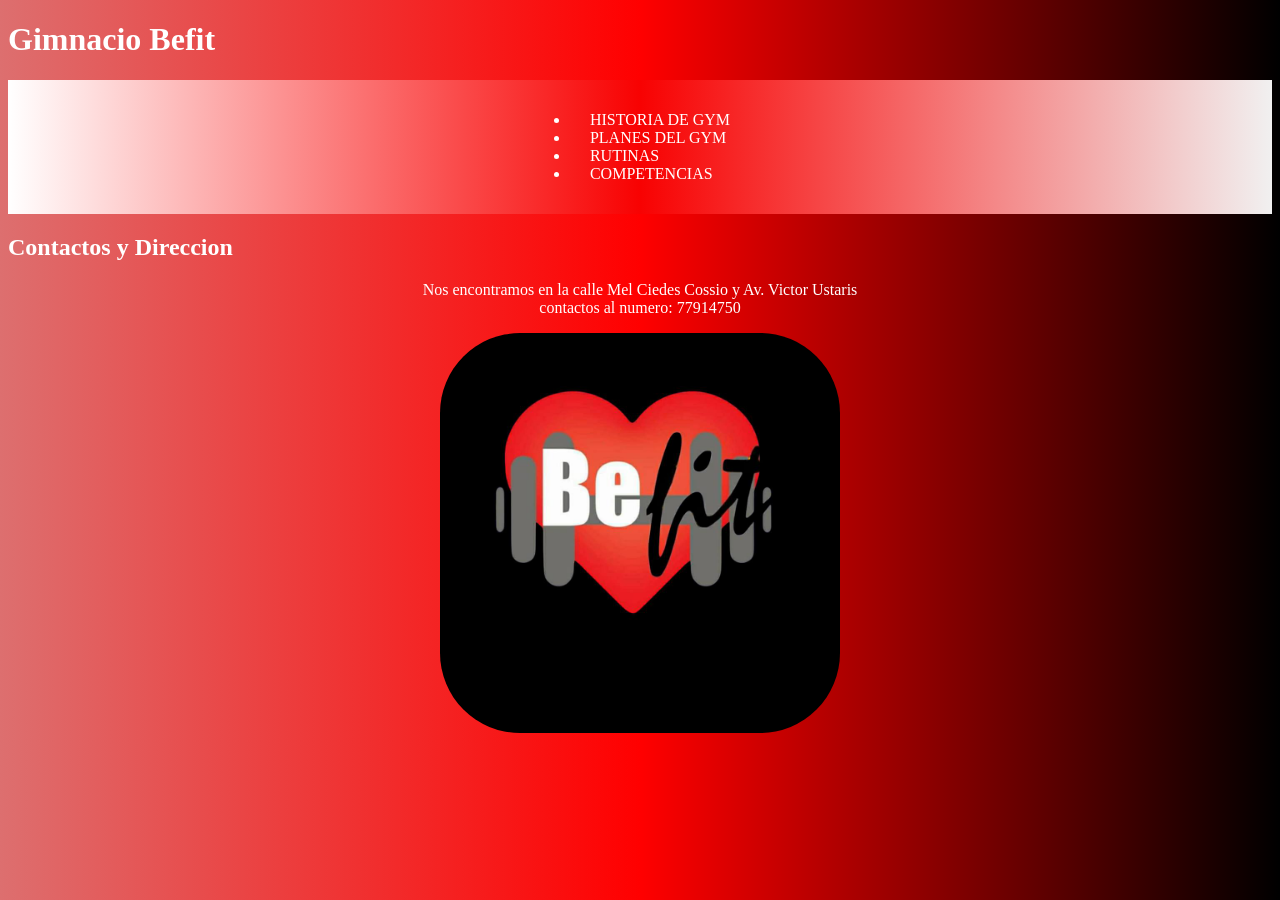
<file: index.html>
<!DOCTYPE html>
<html lang="en">
<head>
    <meta charset="UTF-8">
    <meta name="viewport" content="width=device-width, initial-scale=1.0">
     <link rel="stylesheet" href="EstiloInicio.css">
    <title id="titulo"">Gym Befit</title>
    
</head>
<body>
    <h1>Gimnacio Befit</h1>
    <nav class="navbar">
        <ul>
            <li><a href="Historia.html" class="boton"> HISTORIA DE GYM</a></li>
            <li><a href="Planes.html" class="boton"> PLANES DEL GYM </a></li>
            <li><a href="Rutinas.html" class="boton"> RUTINAS </a></li>
            <li><a href="Competencias.html" class="boton"> COMPETENCIAS </a></li>
        </ul>
    </nav>

    <H2>Contactos y Direccion </H2>
    <P>
     Nos encontramos en la calle Mel Ciedes Cossio y Av. Victor Ustaris <br>
     contactos al numero: 77914750
    </P>

    <img  id="logoInicio" src="img/Logo.jpg" alt="icono">
</body>
</html>
</file>
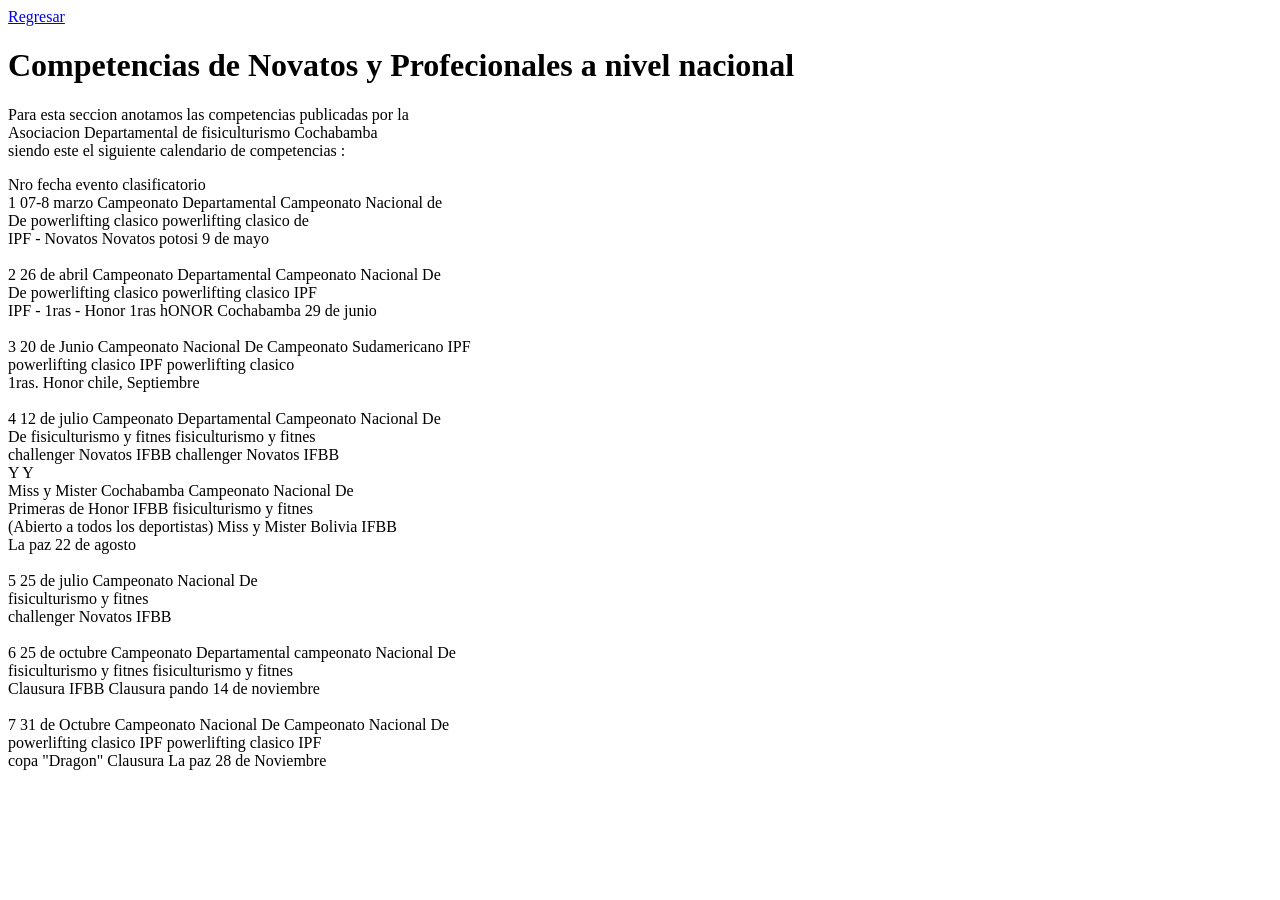
<file: Competencias.html>
<!DOCTYPE html>
<html lang="en">
<head>
    <meta charset="UTF-8">
    <meta name="viewport" content="width=device-width, initial-scale=1.0">
    <title>Competencias</title>
</head>
<body>
    <a href="index.html">Regresar</a>
    <h1>Competencias de Novatos y Profecionales a nivel nacional</h1>

    <p>Para esta seccion anotamos las competencias publicadas por la <br>
    Asociacion Departamental de fisiculturismo Cochabamba <br>
    siendo este el siguiente calendario de competencias : <br>
    </p>

    <p> Nro         fecha                evento                 clasificatorio <br>
         1         07-8 marzo      Campeonato Departamental      Campeonato Nacional de <br>
                                   De powerlifting clasico        powerlifting clasico de <br>
                                        IPF - Novatos             Novatos potosi 9 de mayo <br>
        <br>
         2         26 de abril      Campeonato Departamental      Campeonato Nacional De <br>
                                    De powerlifting clasico       powerlifting clasico IPF <br>
                                    IPF - 1ras - Honor            1ras hONOR Cochabamba 29 de junio <br>
        <br>
         3         20 de Junio      Campeonato Nacional De        Campeonato Sudamericano IPF <br>
                                    powerlifting clasico IPF       powerlifting clasico <br>
                                    1ras. Honor                    chile, Septiembre <br>
        <br>
         4         12 de julio      Campeonato Departamental       Campeonato Nacional De <br>
                                    De fisiculturismo y fitnes      fisiculturismo y fitnes <br>
                                    challenger Novatos IFBB         challenger Novatos IFBB <br>
                                               Y                                 Y          <br>
                                    Miss y Mister Cochabamba        Campeonato Nacional De <br>
                                    Primeras de Honor IFBB           fisiculturismo y fitnes <br>
                                (Abierto a todos los deportistas)    Miss y Mister Bolivia IFBB <br>
                                                                      La paz 22 de agosto <br>
        <br>
         5         25 de julio      Campeonato Nacional De    <br>
                                    fisiculturismo y fitnes <br>
                                    challenger Novatos IFBB <br>
        <br>
         6         25 de octubre    Campeonato Departamental          campeonato Nacional De <br>
                                    fisiculturismo y fitnes           fisiculturismo y fitnes <br>
                                    Clausura IFBB                      Clausura pando 14 de noviembre <br>
        <br>
         7         31 de Octubre    Campeonato Nacional De            Campeonato Nacional De <br>
                                    powerlifting clasico IPF          powerlifting clasico IPF <br>
                                    copa "Dragon"                     Clausura La paz 28 de Noviembre <br>
                                    
    </p>
    
</body>
</html>
</file>
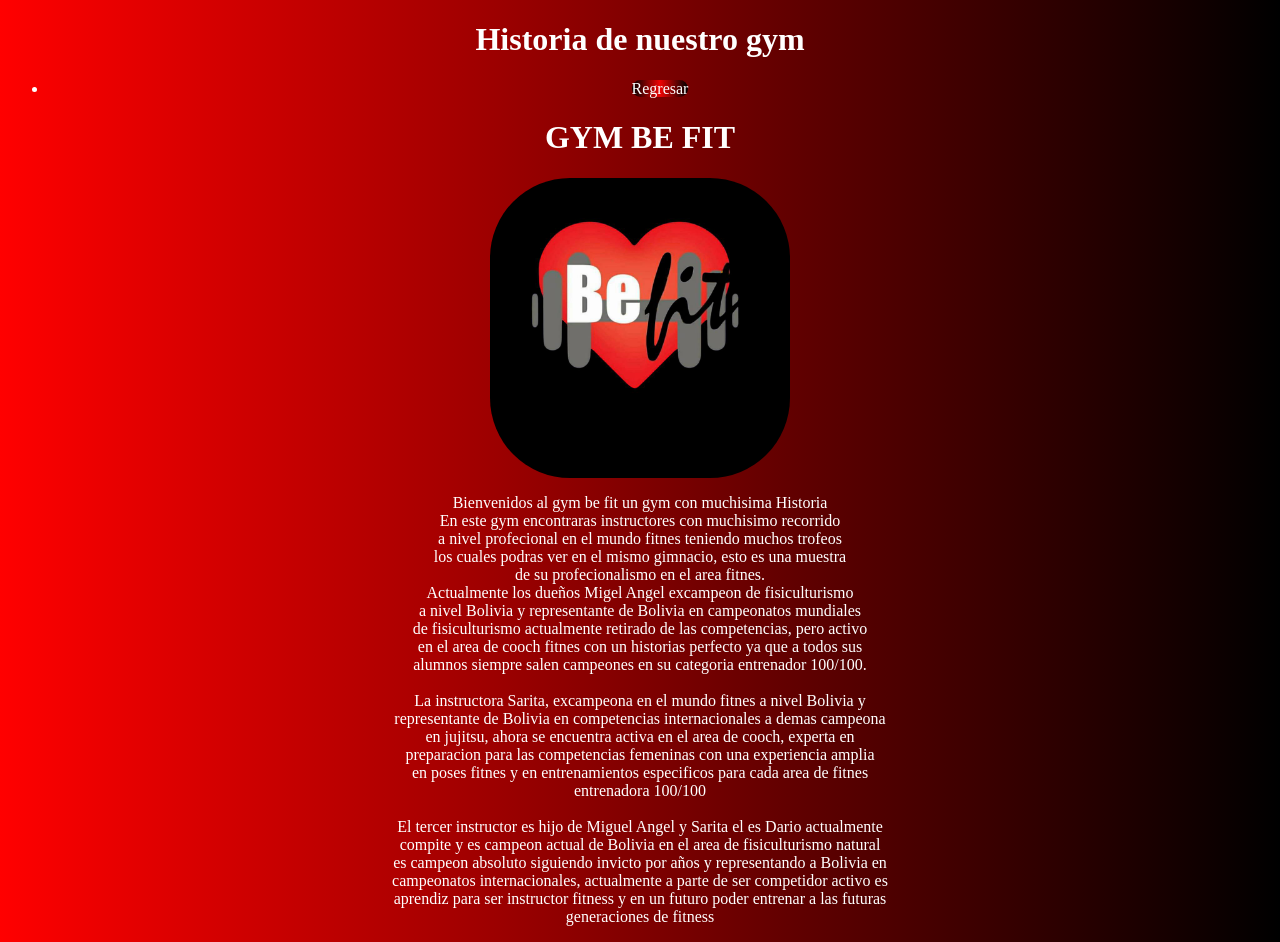
<file: Historia.html>
<!DOCTYPE html>
<html lang="en">
<head>
    <meta charset="UTF-8">
    <meta name="viewport" content="width=device-width, initial-scale=1.0">
    <link rel="stylesheet" href="EstiloHistoria.css">
    <title>Historia del gym</title>
    <h1>Historia de nuestro gym</h1>
</head>
<body>
    <ul>
        <li><a href="index.html" id="botonRegreso"> Regresar </a></li>
    </ul>
    <H1> GYM BE FIT</H1>
    <img  id="logoHistoria" src="img/Logo.jpg" alt="Logo.jpg">
    <p>Bienvenidos al gym be fit un gym con muchisima Historia<br>
       En este gym encontraras instructores con muchisimo recorrido<br>
       a nivel profecional en el mundo fitnes teniendo muchos trofeos<br>
       los cuales podras ver en el mismo gimnacio, esto es una muestra<br>
       de su profecionalismo en el area fitnes.<br>
       Actualmente los dueños Migel Angel excampeon de fisiculturismo<br> 
       a nivel Bolivia y representante de Bolivia en campeonatos mundiales<br> 
       de fisiculturismo actualmente retirado de las competencias, pero activo <br>
       en el area de cooch fitnes con un historias perfecto ya que a todos sus<br>
       alumnos siempre salen campeones en su categoria entrenador 100/100.<br>
        <br>
       La instructora Sarita, excampeona en el mundo fitnes a nivel Bolivia y <br>
       representante de Bolivia en competencias internacionales a demas campeona <br>
       en jujitsu, ahora se encuentra activa en el area de cooch, experta en <br>
       preparacion para las competencias femeninas con una experiencia amplia <br>
       en poses fitnes y en entrenamientos especificos para cada area de fitnes <br>
       entrenadora 100/100<br>
           <br>
       El tercer instructor es hijo de Miguel Angel y Sarita el es Dario actualmente <br>
       compite y es campeon actual de Bolivia en el area de fisiculturismo natural <br>
       es campeon absoluto siguiendo invicto por años y representando a Bolivia en<br>
       campeonatos internacionales, actualmente a parte de ser competidor activo es <br>
       aprendiz para ser instructor fitness y en un futuro poder entrenar a las futuras<br>
       generaciones de fitness <br>

    </p>

</body>
</html>
</file>
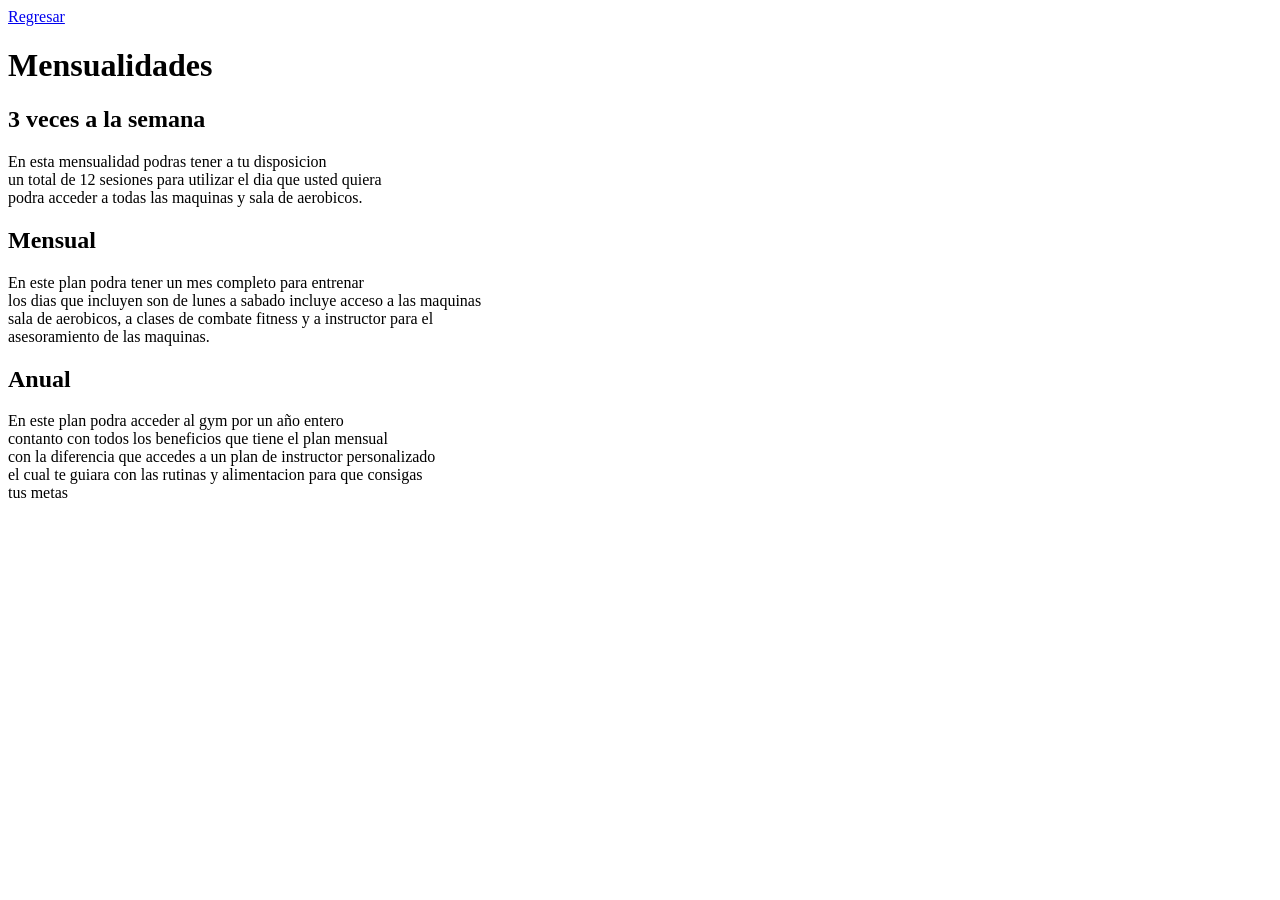
<file: Planes.html>
<!DOCTYPE html>
<html lang="en">
<head>
    <meta charset="UTF-8">
    <meta name="viewport" content="width=device-width, initial-scale=1.0">
    <title>Planes</title>
</head>
<body>
    <a href="index.html" class="boton">Regresar</a>
    <h1>Mensualidades</h1>

    <h2>3 veces a la semana</h2>
    <p>En esta mensualidad podras tener a tu disposicion <br>
     un total de 12 sesiones para utilizar el dia que usted quiera <br>
     podra acceder a todas las maquinas y sala de aerobicos.
    </p>

    <h2>Mensual</h2>
    <p>En este plan podra tener un mes completo para entrenar <br>
     los dias que incluyen son de lunes a sabado incluye acceso a las maquinas <br>
     sala de aerobicos, a clases de combate fitness y a instructor para el <br>
     asesoramiento de las maquinas.
    </p>

    <h2>Anual</h2>
    <p>En este plan podra acceder al gym por un año entero <br>
     contanto con todos los beneficios que tiene el plan mensual <br>
     con la diferencia que accedes a un plan de instructor personalizado <br>
     el cual te guiara con las rutinas y alimentacion para que consigas <br>
     tus metas 
    </p>
</body>
</html>
</file>
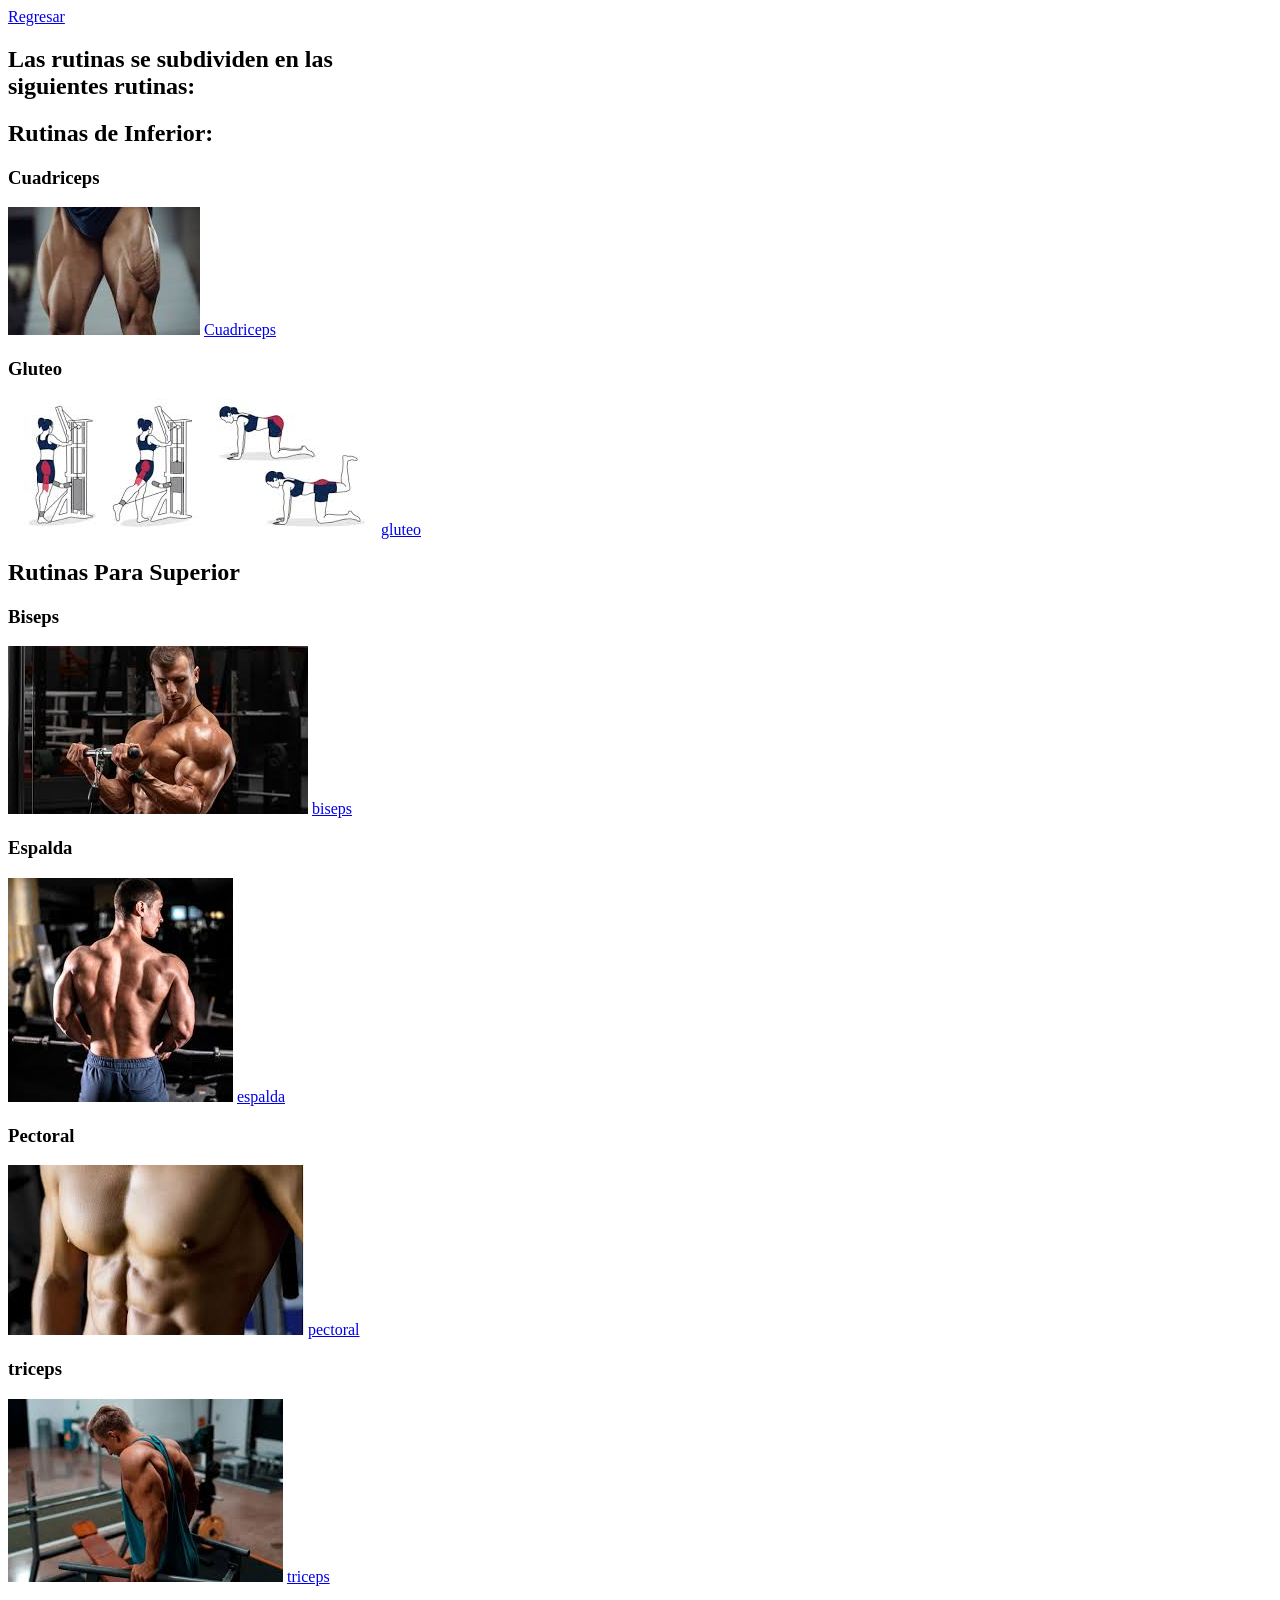
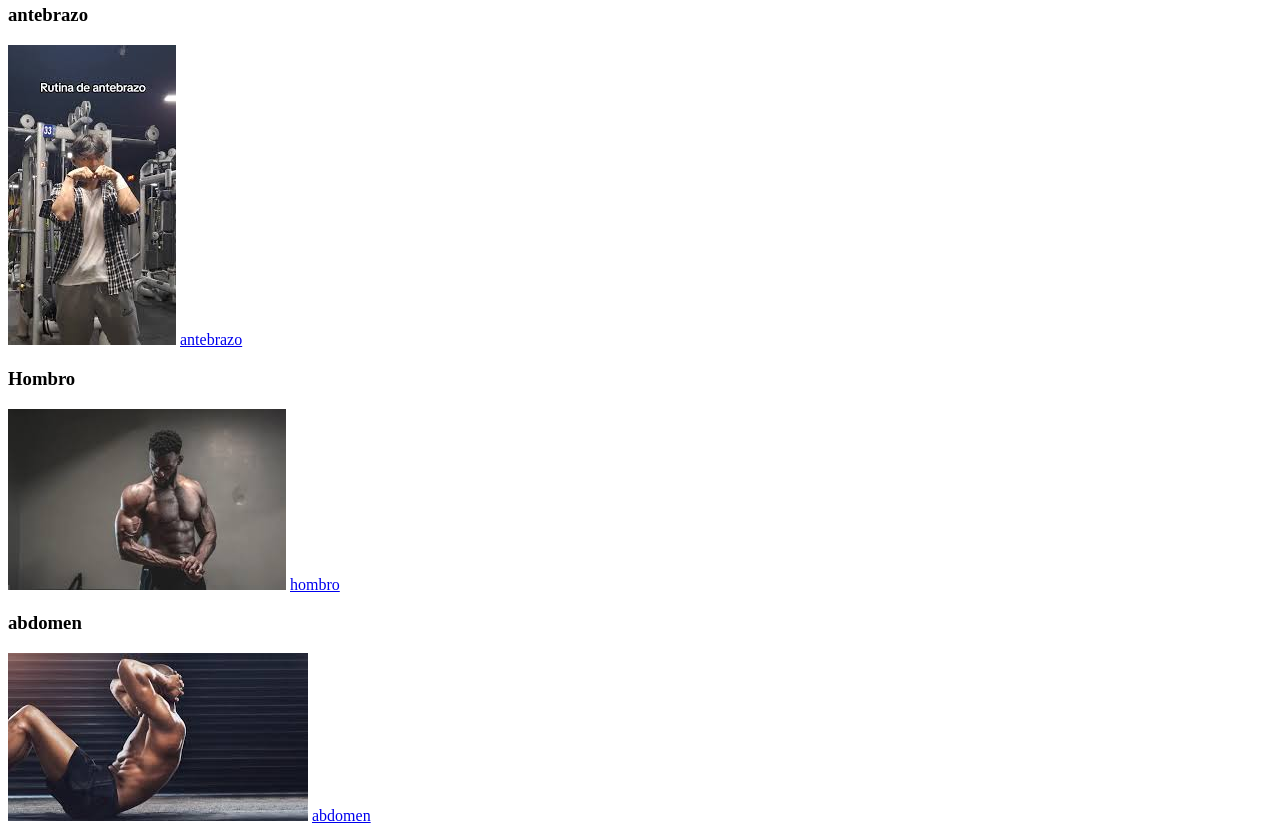
<file: Rutinas.html>
<!DOCTYPE html>
<html lang="en">
<head>
    <meta charset="UTF-8">
    <meta name="viewport" content="width=device-width, initial-scale=1.0">
    <title>Rutinas</title>
</head>
<body>
    <a href="index.html">Regresar</a>
    <h2>Las rutinas se subdividen en las <br>
    siguientes rutinas:</h2>
    

    <h2>Rutinas de Inferior:</h2>

    <h3>Cuadriceps</h3>
 
    <img src="img/images.jpeg" class="Imagenrutina" alt="Cuadriceps">
   <a href="Cuadriceps" class="boton" >Cuadriceps</a>

    <h3>Gluteo</h3>
    <img src="img/gluteo.jpeg" class="Imagenrutina" alt="gluteo">
   <a href="gluteo" class="boton">gluteo</a>

    <h2>Rutinas Para Superior</2>

    <h3>Biseps</h3>
    <img src="img/bisep.jpeg" class="Imagenrutina" alt="biseps">
    <a href="biseps" class="boton">biseps</a>

    <h3>Espalda</h3>
    <img src="img/espalda.jpeg" class="Imagenrutina" alt="espalda">
    <a href="espalda" class="boton">espalda</a>

    <h3>Pectoral</h3>
    <img src="img/pectoral.jpeg" class="Imagenrutina" alt="pectoral">
    <a href="pectoral" class="boton">pectoral</a>

    <h3>triceps</h3>
    <img src="img/tricep.jpeg" class="Imagenrutina" alt="tricep">
    <a href="triceps" class="boton">triceps</a>

    <h3>antebrazo</h3>
    <img src="img/antebrazo.jpeg" class="Imagenrutina" alt="antebrazo">
    <a href="antebrazo" class="boton">antebrazo</a>

    <h3>Hombro</h3>
    <img src="img/hombro.jpeg" class="Imagenrutina" alt="hombro">
    <a href="hombro" class="boton">hombro</a>

    <h3>abdomen</h3>
    <img src="img/abdomen.jpeg" class="Imagenrutina" alt="abdomen">
    <a href="abdomen" class="boton">abdomen</a>
</body>
</html>
</file>
<file: EstiloInicio.css>
body{
 background: linear-gradient(to right,rgb(221, 111, 111), #ff0000, #000000);
  color: white;
  
}

.navbar {
  display: flex;              /* 👈 en fila */
  justify-content: center;    /* centrado */
  gap: 20px;                  /* separación */

  background: linear-gradient(to right,white, #f80202, #f1f0f0);
  padding: 15px;
}

.navbar a {
  color: white;
  text-decoration: none;
  padding: 10px 20px;
}

#logoInicio {
  width: 400px;
  border-radius: 80px;
  box-shadow: 10,20,10,20;
  display: block;
  margin: 0 auto;
}
p{

  text-align: center;
  
}
</file>
<file: EstiloHistoria.css>
body{
 
    background:linear-gradient(to right, red, black);
    text-align: center;
    color:white;
}

#logoHistoria{

    width: 300px;
    display: block;
    margin: 0 auto;
    border-radius: 80px;
}

p{
    text-align: center;
    color: white;
}

#botonRegreso{
    color: white;
    background: linear-gradient(to right,black, rgb(238, 4, 4), black);
    border-radius: 50px;
    text-decoration: none;
    justify-content:center ;
}
</file>
